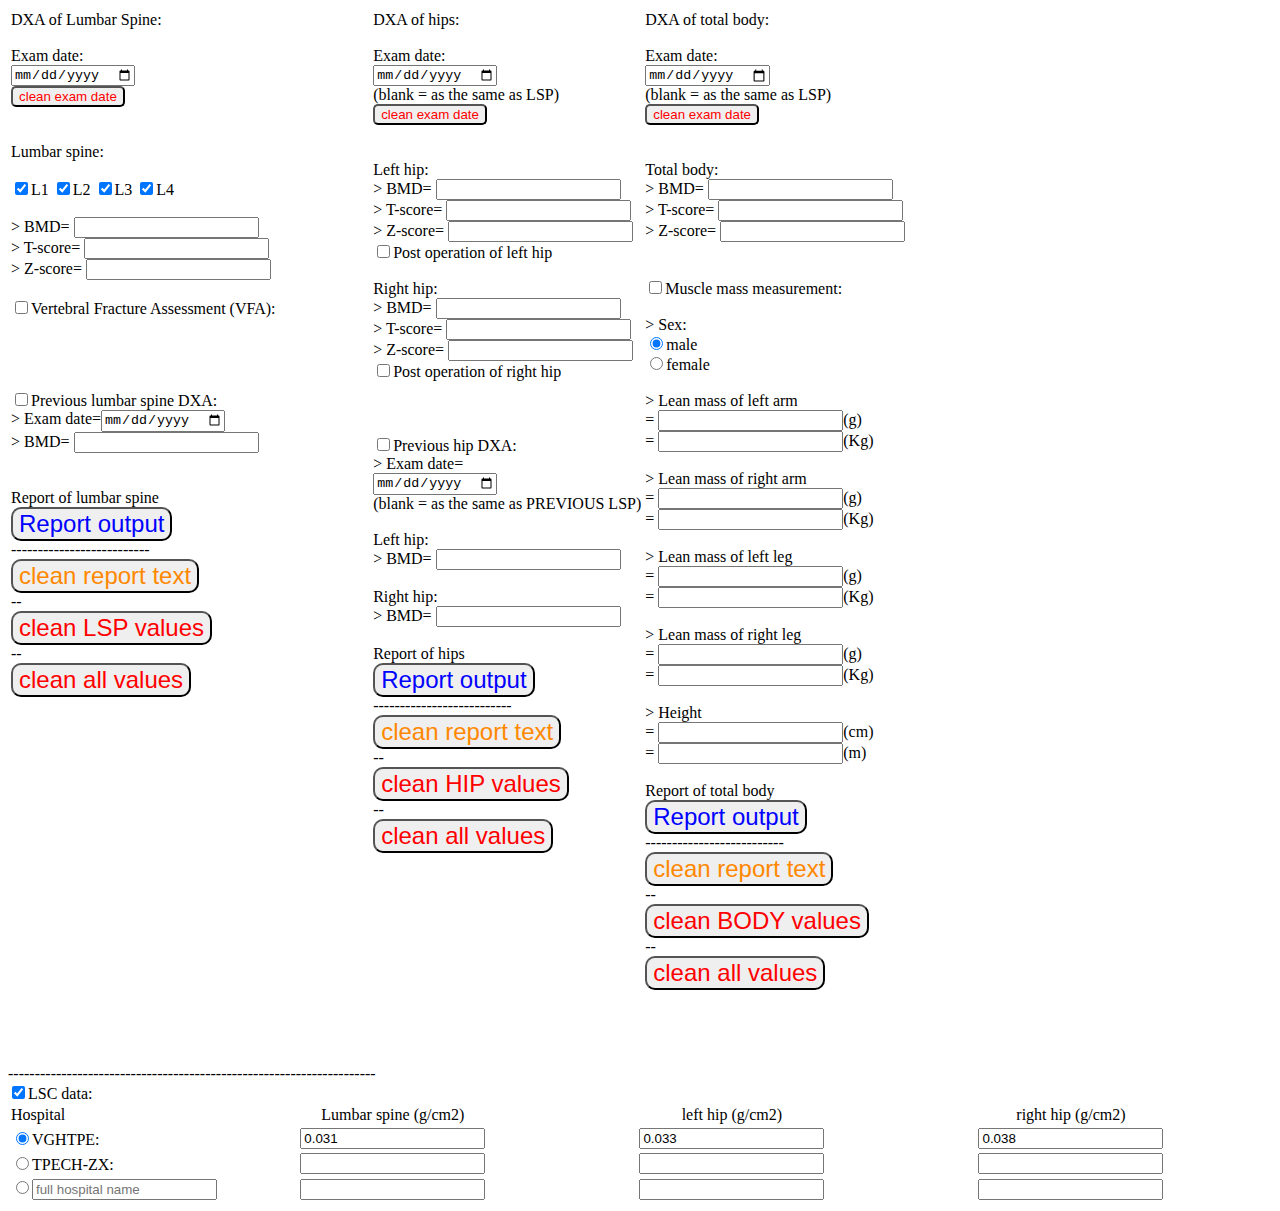
<file: docs/dxa/dxa.html>
<!doctype html>
<html>
<head>
    <meta http-equiv="content-type" content="text/html; charset=utf-8">
    <meta charset="UTF-8">
    <title>DXA</title>
    <script type="text/javascript" src="dxa.alpha.20170818.js"></script>
    
</head>
<body>
<table border="0">
<tr>
    <td valign="top" width="40%">
        DXA of Lumbar Spine:
        <form id= "LSP_EXAM" name="LSP_EXAM">
        <br>Exam date:<br>
        <input type="date" id="LSP_EXAM_DATE"><br>        
        <input type="button" value="clean exam date" onclick="this.form.reset();" style="color:#FF0000;webkit-border-radius:5px;border-radius:5px;"><br>
        </form> 
        <br><br>

        <form id= "DXA_LSP">
        Lumbar spine:<br><br>
        <input type="checkbox" id="FOV_L1" value="L1" checked="checked">L1
        <input type="checkbox" id="FOV_L2" value="L2" checked="checked">L2
        <input type="checkbox" id="FOV_L3" value="L3" checked="checked">L3
        <input type="checkbox" id="FOV_L4" value="L4" checked="checked">L4
             
        <br><br>
        > BMD= <input type="number" step="0.0001" id="LSP_BMD"><br>
        > T-score= <input type="number" step="0.0001" id="LSP_TSCORE"><br>
        > Z-score= <input type="number" step="0.0001" id="LSP_ZSCORE"><br><br>
     
        <input type="checkbox" id="VFA" value="Vertebral Fracture Assessment (VFA):" onclick="ShowVFA()">Vertebral Fracture Assessment (VFA): <br>
        <div id="VFA_TABLE" style="display:none">
        <table border="1">
            <tr>
            <td rowspan="2">Fx site</td>
            <td colspan="4"><a href="genant_grade.html" target="_blank">Genant grade</a></td>
            <td rowspan="2">VP</td>
            <td rowspan="2">Fix</td>
            <td rowspan="2">location</td>
            </tr>
                
            <tr>
            <td>X</td>
            <td>I</td>
            <td>II</td>
            <td>III</td>
            </tr>
                
            <tr>
            <td><input type="checkbox" id="FX_L5" value="L5">L5</td>
            <td><input type="radio" name="FX_L5_GENANT" id="FX_L5_GENANT" value=0 checked="checked"></td>
            <td><input type="radio" name="FX_L5_GENANT" id="FX_L5_GENANT" value=1></td>
            <td><input type="radio" name="FX_L5_GENANT" id="FX_L5_GENANT" value=2></td>
            <td><input type="radio" name="FX_L5_GENANT" id="FX_L5_GENANT" value=3></td>
            <td><input type="checkbox" id="FX_L5_VP" value=1></td>
            <td><input type="checkbox" id="FX_L5_FIX" value=1></td>
            <td><input type="text" id="FX_L5_FIX_LOCATION" value=""></td>
            </tr>
                
            <tr>
            <td><input type="checkbox" id="FX_L4" value="L4">L4</td>
            <td><input type="radio" name="FX_L4_GENANT" id="FX_L4_GENANT" value=0 checked="checked"></td>
            <td><input type="radio" name="FX_L4_GENANT" id="FX_L4_GENANT" value=1></td>
            <td><input type="radio" name="FX_L4_GENANT" id="FX_L4_GENANT" value=2></td>
            <td><input type="radio" name="FX_L4_GENANT" id="FX_L4_GENANT" value=3></td>
            <td><input type="checkbox" id="FX_L4_VP" value=1></td>
            <td><input type="checkbox" id="FX_L4_FIX" value=1></td>
                        <td><input type="text" id="FX_L4_FIX_LOCATION" value=""></td>
            </tr>
                
            <tr>
            <td><input type="checkbox" id="FX_L3" value="L3">L3</td>
            <td><input type="radio" name="FX_L3_GENANT" id="FX_L3_GENANT" value=0 checked="checked"></td>
            <td><input type="radio" name="FX_L3_GENANT" id="FX_L3_GENANT" value=1></td>
            <td><input type="radio" name="FX_L3_GENANT" id="FX_L3_GENANT" value=2></td>
            <td><input type="radio" name="FX_L3_GENANT" id="FX_L3_GENANT" value=3></td>
            <td><input type="checkbox" id="FX_L3_VP" value=1></td>
            <td><input type="checkbox" id="FX_L3_FIX" value=1></td>
            <td><input type="text" id="FX_L3_FIX_LOCATION" value=""></td>
            </tr>
            
            <tr>
            <td><input type="checkbox" id="FX_L2" value="L2">L2</td>
            <td><input type="radio" name="FX_L2_GENANT" id="FX_L2_GENANT" value=0 checked="checked"></td>
            <td><input type="radio" name="FX_L2_GENANT" id="FX_L2_GENANT" value=1></td>
            <td><input type="radio" name="FX_L2_GENANT" id="FX_L2_GENANT" value=2></td>
            <td><input type="radio" name="FX_L2_GENANT" id="FX_L2_GENANT" value=3></td>
            <td><input type="checkbox" id="FX_L2_VP" value=1></td>
            <td><input type="checkbox" id="FX_L2_FIX" value=1></td>
            <td><input type="text" id="FX_L2_FIX_LOCATION" value=""></td>
            </tr>

            <tr>
            <td><input type="checkbox" id="FX_L1" value="L1">L1</td>
            <td><input type="radio" name="FX_L1_GENANT" id="FX_L1_GENANT" value=0 checked="checked"></td>
            <td><input type="radio" name="FX_L1_GENANT" id="FX_L1_GENANT" value=1></td>
            <td><input type="radio" name="FX_L1_GENANT" id="FX_L1_GENANT" value=2></td>
            <td><input type="radio" name="FX_L1_GENANT" id="FX_L1_GENANT" value=3></td>
            <td><input type="checkbox" id="FX_L1_VP" value=1></td>
            <td><input type="checkbox" id="FX_L1_FIX" value=1></td>
            <td><input type="text" id="FX_L1_FIX_LOCATION" value=""></td>
            </tr>

            <tr>
            <td><input type="checkbox" id="FX_T12" value="T12">T12</td>
            <td><input type="radio" name="FX_T12_GENANT" id="FX_T12_GENANT" value=0 checked="checked"></td>
            <td><input type="radio" name="FX_T12_GENANT" id="FX_T12_GENANT" value=1></td>
            <td><input type="radio" name="FX_T12_GENANT" id="FX_T12_GENANT" value=2></td>
            <td><input type="radio" name="FX_T12_GENANT" id="FX_T12_GENANT" value=3></td>
            <td><input type="checkbox" id="FX_T12_VP" value=1></td>
            <td><input type="checkbox" id="FX_T12_FIX" value=1></td>
            <td><input type="text" id="FX_T12_FIX_LOCATION" value=""></td>
            </tr>

            <tr>
            <td><input type="checkbox" id="FX_T11" value="T11">T11</td>
            <td><input type="radio" name="FX_T11_GENANT" id="FX_T11_GENANT" value=0 checked="checked"></td>
            <td><input type="radio" name="FX_T11_GENANT" id="FX_T11_GENANT" value=1></td>
            <td><input type="radio" name="FX_T11_GENANT" id="FX_T11_GENANT" value=2></td>
            <td><input type="radio" name="FX_T11_GENANT" id="FX_T11_GENANT" value=3></td>
            <td><input type="checkbox" id="FX_T11_VP" value=1></td>
            <td><input type="checkbox" id="FX_T11_FIX" value=1></td>
            <td><input type="text" id="FX_T11_FIX_LOCATION" value=""></td>
            </tr>

            <tr>
            <td><input type="checkbox" id="FX_T10" value="T10">T10</td>
            <td><input type="radio" name="FX_T10_GENANT" id="FX_T10_GENANT" value=0 checked="checked"></td>
            <td><input type="radio" name="FX_T10_GENANT" id="FX_T10_GENANT" value=1></td>
            <td><input type="radio" name="FX_T10_GENANT" id="FX_T10_GENANT" value=2></td>
            <td><input type="radio" name="FX_T10_GENANT" id="FX_T10_GENANT" value=3></td>
            <td><input type="checkbox" id="FX_T10_VP" value=1></td>
            <td><input type="checkbox" id="FX_T10_FIX" value=1></td>
            <td><input type="text" id="FX_T10_FIX_LOCATION" value=""></td>
            </tr>

            <tr>
            <td><input type="checkbox" id="FX_T9" value="T9">T9</td>
            <td><input type="radio" name="FX_T9_GENANT" id="FX_T9_GENANT" value=0 checked="checked"></td>
            <td><input type="radio" name="FX_T9_GENANT" id="FX_T9_GENANT" value=1></td>
            <td><input type="radio" name="FX_T9_GENANT" id="FX_T9_GENANT" value=2></td>
            <td><input type="radio" name="FX_T9_GENANT" id="FX_T9_GENANT" value=3></td>
            <td><input type="checkbox" id="FX_T9_VP" value=1></td>
            <td><input type="checkbox" id="FX_T9_FIX" value=1></td>
            <td><input type="text" id="FX_T9_FIX_LOCATION" value=""></td>
            </tr>

            <tr>
            <td><input type="checkbox" id="FX_T8" value="T8">T8</td>
            <td><input type="radio" name="FX_T8_GENANT" id="FX_T8_GENANT" value=0 checked="checked"></td>
            <td><input type="radio" name="FX_T8_GENANT" id="FX_T8_GENANT" value=1></td>
            <td><input type="radio" name="FX_T8_GENANT" id="FX_T8_GENANT" value=2></td>
            <td><input type="radio" name="FX_T8_GENANT" id="FX_T8_GENANT" value=3></td>
            <td><input type="checkbox" id="FX_T8_VP" value=1></td>
            <td><input type="checkbox" id="FX_T8_FIX" value=1></td>
            <td><input type="text" id="FX_T8_FIX_LOCATION" value=""></td>
            </tr>

            <tr>
            <td><input type="checkbox" id="FX_T7" value="T7">T7</td>
            <td><input type="radio" name="FX_T7_GENANT" id="FX_T7_GENANT" value=0 checked="checked"></td>
            <td><input type="radio" name="FX_T7_GENANT" id="FX_T7_GENANT" value=1></td>
            <td><input type="radio" name="FX_T7_GENANT" id="FX_T7_GENANT" value=2></td>
            <td><input type="radio" name="FX_T7_GENANT" id="FX_T7_GENANT" value=3></td>
            <td><input type="checkbox" id="FX_T7_VP" value=1></td>
            <td><input type="checkbox" id="FX_T7_FIX" value=1></td>
            <td><input type="text" id="FX_T7_FIX_LOCATION" value=""></td>
            </tr>

            <tr>
            <td><input type="checkbox" id="FX_T6" value="T6">T6</td>
            <td><input type="radio" name="FX_T6_GENANT" id="FX_T6_GENANT" value=0 checked="checked"></td>
            <td><input type="radio" name="FX_T6_GENANT" id="FX_T6_GENANT" value=1></td>
            <td><input type="radio" name="FX_T6_GENANT" id="FX_T6_GENANT" value=2></td>
            <td><input type="radio" name="FX_T6_GENANT" id="FX_T6_GENANT" value=3></td>
            <td><input type="checkbox" id="FX_T6_VP" value=1></td>
            <td><input type="checkbox" id="FX_T6_FIX" value=1></td>
            <td><input type="text" id="FX_T6_FIX_LOCATION" value=""></td>
            </tr>

            <tr>
            <td><input type="checkbox" id="FX_T5" value="T5">T5</td>
            <td><input type="radio" name="FX_T5_GENANT" id="FX_T5_GENANT" value=0 checked="checked"></td>
            <td><input type="radio" name="FX_T5_GENANT" id="FX_T5_GENANT" value=1></td>
            <td><input type="radio" name="FX_T5_GENANT" id="FX_T5_GENANT" value=2></td>
            <td><input type="radio" name="FX_T5_GENANT" id="FX_T5_GENANT" value=3></td>
            <td><input type="checkbox" id="FX_T5_VP" value=1></td>
            <td><input type="checkbox" id="FX_T5_FIX" value=1></td>
            <td><input type="text" id="FX_T5_FIX_LOCATION" value=""></td>
            </tr>
            
            <tr>
            <td><input type="checkbox" id="FX_T4" value="T4">T4</td>
            <td><input type="radio" name="FX_T4_GENANT" id="FX_T4_GENANT" value=0 checked="checked"></td>
            <td><input type="radio" name="FX_T4_GENANT" id="FX_T4_GENANT" value=1></td>
            <td><input type="radio" name="FX_T4_GENANT" id="FX_T4_GENANT" value=2></td>
            <td><input type="radio" name="FX_T4_GENANT" id="FX_T4_GENANT" value=3></td>
            <td><input type="checkbox" id="FX_T4_VP" value=1></td>
            <td><input type="checkbox" id="FX_T4_FIX" value=1></td>
            <td><input type="text" id="FX_T4_FIX_LOCATION" value=""></td>
            </tr>

            <tr>
            <td><input type="checkbox" id="FX_T3" value="T3">T3</td>
            <td><input type="radio" name="FX_T3_GENANT" id="FX_T3_GENANT" value=0 checked="checked"></td>
            <td><input type="radio" name="FX_T3_GENANT" id="FX_T3_GENANT" value=1></td>
            <td><input type="radio" name="FX_T3_GENANT" id="FX_T3_GENANT" value=2></td>
            <td><input type="radio" name="FX_T3_GENANT" id="FX_T3_GENANT" value=3></td>
            <td><input type="checkbox" id="FX_T3_VP" value=1></td>
            <td><input type="checkbox" id="FX_T3_FIX" value=1></td>
            <td><input type="text" id="FX_T3_FIX_LOCATION" value=""></td>
            </tr>

            <tr>
            <td><input type="checkbox" id="FX_T2" value="T2">T2</td>
            <td><input type="radio" name="FX_T2_GENANT" id="FX_T2_GENANT" value=0 checked="checked"></td>
            <td><input type="radio" name="FX_T2_GENANT" id="FX_T2_GENANT" value=1></td>
            <td><input type="radio" name="FX_T2_GENANT" id="FX_T2_GENANT" value=2></td>
            <td><input type="radio" name="FX_T2_GENANT" id="FX_T2_GENANT" value=3></td>
            <td><input type="checkbox" id="FX_T2_VP" value=1></td>
            <td><input type="checkbox" id="FX_T2_FIX" value=1></td>
            <td><input type="text" id="FX_T2_FIX_LOCATION" value=""></td>
            </tr>
            
            <tr>
            <td><input type="checkbox" id="FX_T1" value="T1">T1</td>
            <td><input type="radio" name="FX_T1_GENANT" id="FX_T1_GENANT" value=0 checked="checked"></td>
            <td><input type="radio" name="FX_T1_GENANT" id="FX_T1_GENANT" value=1></td>
            <td><input type="radio" name="FX_T1_GENANT" id="FX_T1_GENANT" value=2></td>
            <td><input type="radio" name="FX_T1_GENANT" id="FX_T1_GENANT" value=3></td>
            <td><input type="checkbox" id="FX_T1_VP" value=1></td>
            <td><input type="checkbox" id="FX_T1_FIX" value=1></td>
            <td><input type="text" id="FX_T1_FIX_LOCATION" value=""></td>
            </tr>
                            
        </table>
                
        <input type="checkbox" id="G3_NOT_SURE" value=""> (Grade 3 cannot be sure)<br>
        If the fracture is neither due to traumatic injury nor bone metastasis, <br>
        according to WHO criteria, the result showed <br>
        Grade 3 severe osteoporosis with fragility fracture;<br>
        otherwise, <br>
        Grade 0 normal bone density (T score >= -1.0).<br>
        Grade 1 osteopenia (-2.5 < T score < -1.0).<br>
        Grade 2 osteoporosis (T score <= -2.5).<br>
        Suggest clinical correlation.<br>
        
        </div>        
        <br><br><br><br> 
        <input type="checkbox" id="PREVIOUS_LSP" value="">Previous lumbar spine DXA:<br>
        > Exam date=<input type="date" id="PREVIOUS_LSP_EXAM_DATE"><br>
        > BMD= <input type="number" step="0.0001" id="PREVIOUS_LSP_EXAM_LSP_BMD"><br>
        <br><br> 
        Report of lumbar spine<br> <input type="submit" value="Report output" onclick="DXA_REPORTING()" style="font-size:x-large;color:#0000FF;webkit-border-radius:10px;border-radius:10px;"><br>

        --------------------------<br>
        <input type="button" value="clean report text" onclick="javascript:parent.frames['DXA_RESULT'].document.write('<html> <body bgcolor=bisque> </body></html>');" style="font-size:x-large;color:#FF8800;webkit-border-radius:10px;border-radius:10px;"><br>
        --<br>
        <input type="button" value="clean LSP values" onclick="this.form.reset();" style="font-size:x-large;color:#FF0000;webkit-border-radius:10px;border-radius:10px;"><br>
        --<br>
        <input type="button" value="clean all values" onclick="ClearAllInputs();" style="font-size:x-large;color:#FF0000;webkit-border-radius:10px;border-radius:10px;"><br>
        

        </form>	
    </td>

    <td valign="top" width="30%">
        DXA of hips:
        <form id= "HIP_EXAM" name="HIP_EXAM">     
        <br>Exam date:<br>
        <input type="date" id="HIP_EXAM_DATE"><br>
        (blank = as the same as LSP)<br>
        <input type="button" value="clean exam date" onclick="this.form.reset();" style="color:#FF0000;webkit-border-radius:5px;border-radius:5px;"><br>
        </form>
        <br><br>
        
        <form id= "DXA_HIP">

        Left hip:<br>
        <div id="DIV_LH" style="display:block">
        > BMD= <INPUT type="number" step="0.0001" ID="LH_BMD"><br>
        > T-score= <INPUT type="number" step="0.0001" ID="LH_TSCORE"><br>
        > Z-score= <INPUT type="number" step="0.0001" ID="LH_ZSCORE"><br>
        </div>
        <input type="checkbox" ID="LH_OP" value="" onclick="HideLH()">Post operation of left hip<br><br>
        Right hip:<br>
        <div id="DIV_RH" style="display:block">
        > BMD= <INPUT type="number" step="0.0001" ID="RH_BMD"><br>
        > T-score= <INPUT type="number" step="0.0001" ID="RH_TSCORE"><br>
        > Z-score= <INPUT type="number" step="0.0001" ID="RH_ZSCORE"><br>
        </div>
        <input type="checkbox" ID="RH_OP" value="" onclick="HideRH()">Post operation of right hip<br><br><br><br>
     
        <input type="checkbox" ID="PREVIOUS_HIP" value="">Previous hip DXA:<br>
        > Exam date=<br>
        <INPUT TYPE="date" ID="PREVIOUS_HIP_EXAM_DATE"><br>(blank = as the same as PREVIOUS LSP)<br><br>
        Left hip:<br>
        > BMD= <INPUT type="number" step="0.0001" ID="PREVIOUS_HIP_EXAM_LH_BMD"><br><br>
        Right hip:<br>
        > BMD= <INPUT type="number" step="0.0001" ID="PREVIOUS_HIP_EXAM_RH_BMD"><br><br>

        Report of hips<br> <input type="submit" value="Report output" onclick="DXA_REPORTING()" style="font-size:x-large;color:#0000FF;webkit-border-radius:10px;border-radius:10px;"><br>

        --------------------------<br>
        <input type="button" value="clean report text" onclick="javascript:parent.frames['DXA_RESULT'].document.write('<html> <body bgcolor=bisque> </body></html>');" style="font-size:x-large;color:#FF8800;webkit-border-radius:10px;border-radius:10px;"><br>
        --<br>
        <input type="button" value="clean HIP values" onclick="this.form.reset();" style="font-size:x-large;color:#FF0000;webkit-border-radius:10px;border-radius:10px;"><br>
        --<br>
        <input type="button" value="clean all values" onclick="ClearAllInputs()" style="font-size:x-large;color:#FF0000;webkit-border-radius:10px;border-radius:10px;"><br>

        </form>	
    </td>

    <td valign="top" width="30%">
        DXA of total body:
        <form id= "BODY_EXAM">
        <br>Exam date:<br>
        <input type="date" id="BODY_EXAM_DATE"><br>
        (blank = as the same as LSP)<br>
        <input type="button" value="clean exam date" onclick="this.form.reset();" style="color:#FF0000;webkit-border-radius:5px;border-radius:5px;"><br>
        </form> 
        <br><br>
        
        <form id= "DXA_BODY">
        Total body:<br>
        > BMD= <INPUT type="number" step="0.0001" id="BODY_BMD"><br>
        > T-score= <INPUT type="number" step="0.0001" id="BODY_TSCORE"><br>
        > Z-score= <INPUT type="number" step="0.0001" id="BODY_ZSCORE"><br><br><br>
        <input type="checkbox" id="BODY_MUSCLE" value="">Muscle mass measurement:<br><br>
        
        > Sex:<br>
        <input type="radio" id="BODY_SEX" name="BODY_SEX" value="male" checked="checked">male<br> 
        <input type="radio" id="BODY_SEX" name="BODY_SEX" value="female">female<br><br>
        
        > Lean mass of left arm  <br>= <INPUT type="number" step="0.00001" id="BODY_LALM_G">(g) <br>= <INPUT type="number" step="0.00001" id="BODY_LALM_KG">(Kg)<br><br>
        > Lean mass of right arm <br>= <INPUT type="number" step="0.00001" id="BODY_RALM_G">(g) <br>= <INPUT type="number" step="0.00001" id="BODY_RALM_KG">(Kg)<br><br>
        > Lean mass of left leg  <br>= <INPUT type="number" step="0.00001" id="BODY_LLLM_G">(g) <br>= <INPUT type="number" step="0.00001" id="BODY_LLLM_KG">(Kg)<br><br>
        > Lean mass of right leg <br>= <INPUT type="number" step="0.00001" id="BODY_RLLM_G">(g) <br>= <INPUT type="number" step="0.00001" id="BODY_RLLM_KG">(Kg)<br><br>
        > Height <br>= <INPUT type="number" step="0.0001" id="BODY_HEIGHT_CM">(cm) <br>= <INPUT type="number" step="0.0001" id="BODY_HEIGHT_M">(m) <br><br>

        Report of total body<br> <input type="submit" value="Report output" onclick="DXA_REPORTING()" style="font-size:x-large;color:#0000FF;webkit-border-radius:10px;border-radius:10px;"><br>

        --------------------------<br>
        <input type="button" value="clean report text" onclick="javascript:parent.frames['DXA_RESULT'].document.write('<html> <body bgcolor=bisque> </body></html>');" style="font-size:x-large;color:#FF8800;webkit-border-radius:10px;border-radius:10px;"><br>
        --<br>
        <input type="button" value="clean BODY values" onclick="this.form.reset();" style="font-size:x-large;color:#FF0000;webkit-border-radius:10px;border-radius:10px;"><br>
        --<br>
        <input type="button" value="clean all values" onclick="ClearAllInputs();" style="font-size:x-large;color:#FF0000;webkit-border-radius:10px;border-radius:10px;"><br>

        </form>     
    </td>
</tr>
</table>

<br><br><br><br>
---------------------------------------------------------------------<br>
<input type="checkbox" id="LSC_DATA" value="1" checked="checked">LSC data:<br>
<table>
    <tr>
        <td width="17%">Hospital</td>
        <td width="27%" align="center" valign="center">Lumbar spine (g/cm2)</td>
        <td width="27%" align="center" valign="center">left hip (g/cm2)</td>
        <td width="27%" align="center" valign="center">right hip (g/cm2)</td>        
    </tr>
    <tr>
        <td><input type="radio" id="LSC_CHOICE" name="LSC_CHOICE" value="VGHTPE" checked="checked">VGHTPE:</td>
        <td align="center" valign="center"><INPUT type="number" step="0.0001" ID="LSC_LSP_VGHTPE" value=0.031></td>
        <td align="center" valign="center"><INPUT type="number" step="0.0001" ID="LSC_LH_VGHTPE" value=0.033></td>         
        <td align="center" valign="center"><INPUT type="number" step="0.0001" ID="LSC_RH_VGHTPE" value=0.038></td>               
    </tr>
        <tr>
        <td><input type="radio" id="LSC_CHOICE" name="LSC_CHOICE" value="TPECHZX">TPECH-ZX:</td>
        <td align="center" valign="center"><INPUT type="number" step="0.0001" ID="LSC_LSP_TPECHZX"></td>
        <td align="center" valign="center"><INPUT type="number" step="0.0001" ID="LSC_LH_TPECHZX"></td>
        <td align="center" valign="center"><INPUT type="number" step="0.0001" ID="LSC_RH_TPECHZX"></td>
    </tr>
        <tr>
        <td><input type="radio" id="LSC_CHOICE" name="LSC_CHOICE" value="OTHERS"><INPUT TYPE="text" ID="LSC_OTHER" value="" placeholder="full hospital name"></td>
        <td align="center" valign="center"><INPUT type="number" step="0.0001" ID="LSC_LSP_OTHER"></td>
        <td align="center" valign="center"><INPUT type="number" step="0.0001" ID="LSC_LH_OTHER"></td>        
        <td align="center" valign="center"><INPUT type="number" step="0.0001" ID="LSC_RH_OTHER"></td>
    </tr>
</table>

</body>
</html>
</file>
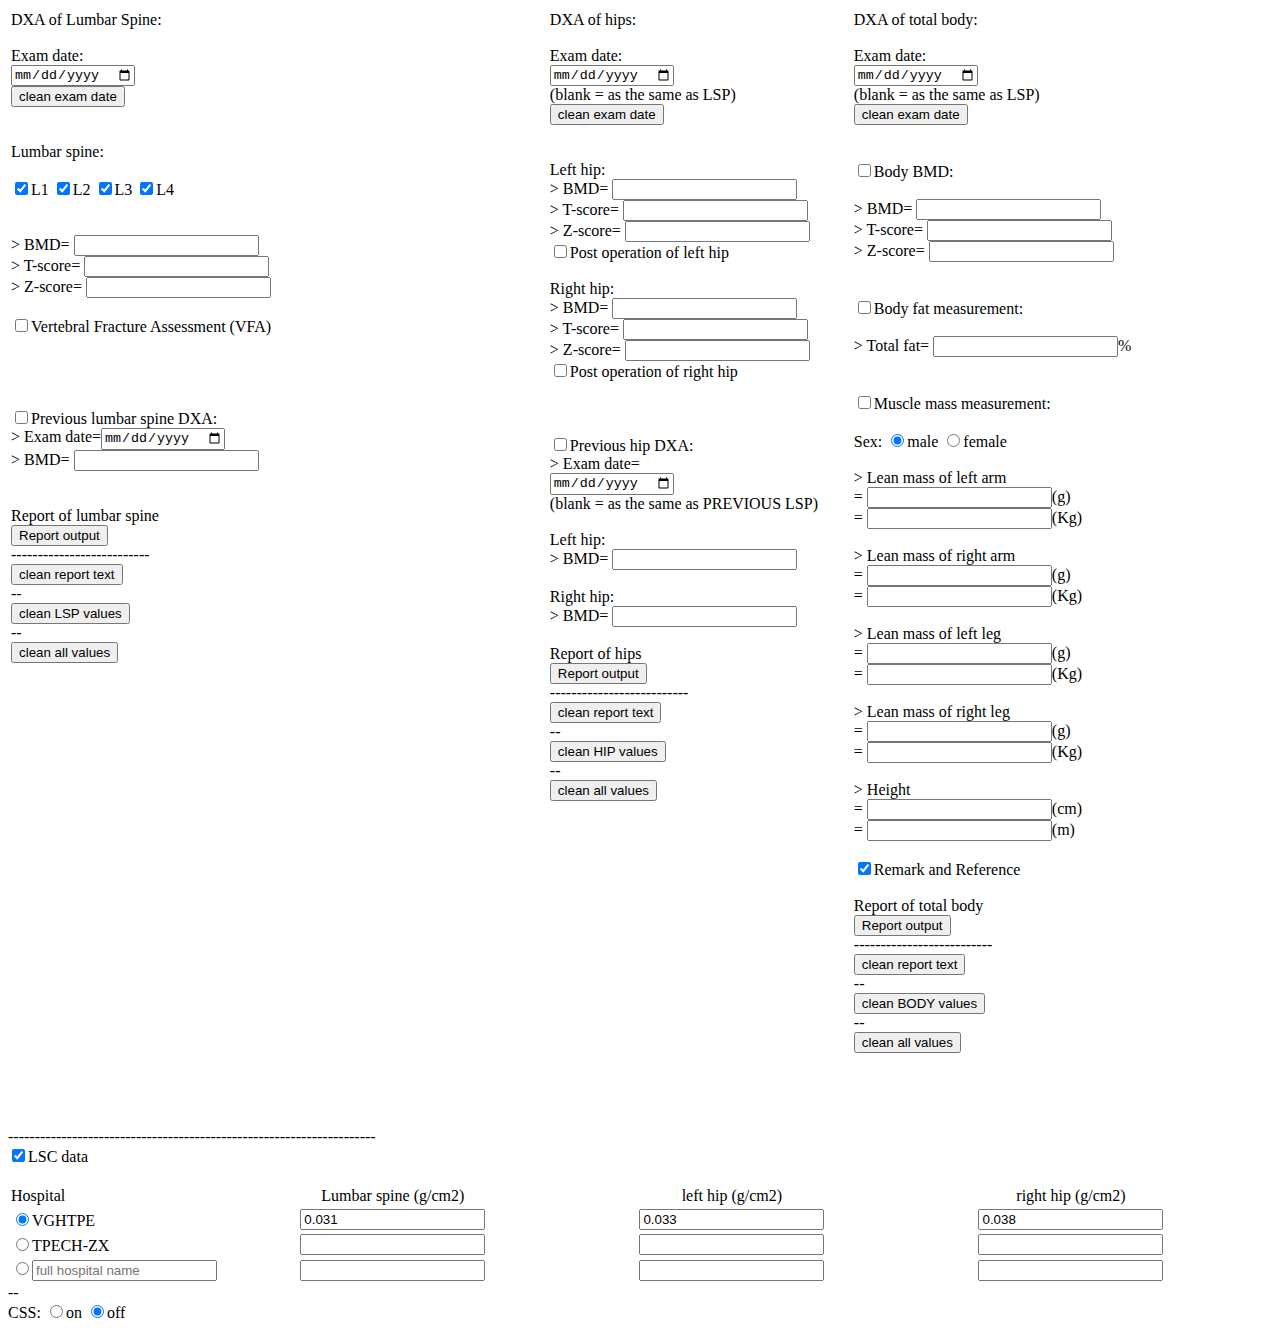
<file: docs/dxa/dxa.test.html>
<!doctype html>
<html>
<head>
    <meta http-equiv="content-type" content="text/html; charset=utf-8">
    <meta charset="UTF-8">
    <title>DXA</title>
    <script type="text/javascript" src="dxa.test.js"></script>
    <meta name="viewport" content="width=device-width, initial-scale=1.0">
    
</head>
<body>
<table border="0">
<tr>
    <td valign="top" width="48%">
        DXA of Lumbar Spine:
        <form id= "LSP_EXAM" name="LSP_EXAM">
        <br>Exam date:<br>
        <input type="date" id="LSP_EXAM_DATE"><br>        
        <input type="button" class="CSS_BUTTON_CLEANDATE" value="clean exam date" onclick="this.form.reset();"><br>
        </form> 
        <br><br>

        <!-- onsubmit="return false" to avoid data reset after submission -->
        <form id= "DXA_LSP" onsubmit="return false">
        Lumbar spine:<br><br>
        <div class="CSS_CHECKBOX">
        <input type="checkbox" id="FOV_L1" value="L1" checked="checked"><label for="FOV_L1">L1</label>        
        <input type="checkbox" id="FOV_L2" value="L2" checked="checked"><label for="FOV_L2">L2</label>        
        <input type="checkbox" id="FOV_L3" value="L3" checked="checked"><label for="FOV_L3">L3</label>        
        <input type="checkbox" id="FOV_L4" value="L4" checked="checked"><label for="FOV_L4">L4</label>
        </div>     
        <br><br>
        > BMD= <input type="number" step="0.0001" id="LSP_BMD"><br>
        > T-score= <input type="number" step="0.0001" id="LSP_TSCORE"><br>
        > Z-score= <input type="number" step="0.0001" id="LSP_ZSCORE"><br><br>
     
        <div class="CSS_CHECKBOX">
        <div class="CSS_RADIO">
        <input type="checkbox" id="VFA" value="Vertebral Fracture Assessment (VFA):" onclick="ShowVFA()"><label for="VFA">Vertebral Fracture Assessment (VFA)</label>
        <br>
        <div id="VFA_TABLE" style="display:none">
        <table border="1">
            <tr>
            <td rowspan="2">Fx site</td>
            <td colspan="4"><a href="genant_grade.html" target="_blank">Genant grade</a></td>
            <td rowspan="2">VP</td>
            <td rowspan="2">Fix</td>
            <td rowspan="2">location</td>
            </tr>
                
            <tr>
            <td>X</td>
            <td>I</td>
            <td>II</td>
            <td>III</td>
            </tr>
                
            <tr>
            <td><input type="checkbox" id="FX_L5" value="L5"><label for="FX_L5">L5 </label></td>
            <td><input type="radio" name="FX_L5_GENANT" id="FX_L5_GENANT_0" value=0 checked="checked"><label for="FX_L5_GENANT_0">  </label></td>
            <td><input type="radio" name="FX_L5_GENANT" id="FX_L5_GENANT_1" value=1><label for="FX_L5_GENANT_1">  </label></td>
            <td><input type="radio" name="FX_L5_GENANT" id="FX_L5_GENANT_2" value=2><label for="FX_L5_GENANT_2">  </label></td>
            <td><input type="radio" name="FX_L5_GENANT" id="FX_L5_GENANT_3" value=3><label for="FX_L5_GENANT_3">  </label></td>
            <td><input type="checkbox" id="FX_L5_VP" value=1><label for="FX_L5_VP">  </label></td>
            <td><input type="checkbox" id="FX_L5_FIX" value=1><label for="FX_L5_FIX">  </label></td>
            <td><input type="text" id="FX_L5_FIX_LOCATION" value=""></td>
            </tr>
                
            <tr>
            <td><input type="checkbox" id="FX_L4" value="L4"><label for="FX_L4">L4</label></td>
            <td><input type="radio" name="FX_L4_GENANT" id="FX_L4_GENANT_0" value=0 checked="checked"><label for="FX_L4_GENANT_0">  </label></td>
            <td><input type="radio" name="FX_L4_GENANT" id="FX_L4_GENANT_1" value=1><label for="FX_L4_GENANT_1">  </label></td>
            <td><input type="radio" name="FX_L4_GENANT" id="FX_L4_GENANT_2" value=2><label for="FX_L4_GENANT_2">  </label></td>
            <td><input type="radio" name="FX_L4_GENANT" id="FX_L4_GENANT_3" value=3><label for="FX_L4_GENANT_3">  </label></td>
            <td><input type="checkbox" id="FX_L4_VP" value=1><label for="FX_L4_VP">  </label></td>
            <td><input type="checkbox" id="FX_L4_FIX" value=1><label for="FX_L4_FIX">  </label></td>
            <td><input type="text" id="FX_L4_FIX_LOCATION" value=""></td>
            </tr>
                
            <tr>
            <td><input type="checkbox" id="FX_L3" value="L3"><label for="FX_L3">L3</label></td>
            <td><input type="radio" name="FX_L3_GENANT" id="FX_L3_GENANT_0" value=0 checked="checked"><label for="FX_L3_GENANT_0">  </label></td>
            <td><input type="radio" name="FX_L3_GENANT" id="FX_L3_GENANT_1" value=1><label for="FX_L3_GENANT_1">  </label></td>
            <td><input type="radio" name="FX_L3_GENANT" id="FX_L3_GENANT_2" value=2><label for="FX_L3_GENANT_2">  </label></td>
            <td><input type="radio" name="FX_L3_GENANT" id="FX_L3_GENANT_3" value=3><label for="FX_L3_GENANT_3">  </label></td>
            <td><input type="checkbox" id="FX_L3_VP" value=1><label for="FX_L3_VP">  </label></td>
            <td><input type="checkbox" id="FX_L3_FIX" value=1><label for="FX_L3_FIX">  </label></td>
            <td><input type="text" id="FX_L3_FIX_LOCATION" value=""></td>
            </tr>
            
            <tr>
            <td><input type="checkbox" id="FX_L2" value="L2"><label for="FX_L2">L2</label></td>
            <td><input type="radio" name="FX_L2_GENANT" id="FX_L2_GENANT_0" value=0 checked="checked"><label for="FX_L2_GENANT_0">  </label></td>
            <td><input type="radio" name="FX_L2_GENANT" id="FX_L2_GENANT_1" value=1><label for="FX_L2_GENANT_1">  </label></td>
            <td><input type="radio" name="FX_L2_GENANT" id="FX_L2_GENANT_2" value=2><label for="FX_L2_GENANT_2">  </label></td>
            <td><input type="radio" name="FX_L2_GENANT" id="FX_L2_GENANT_3" value=3><label for="FX_L2_GENANT_3">  </label></td>
            <td><input type="checkbox" id="FX_L2_VP" value=1><label for="FX_L2_VP">  </label></td>
            <td><input type="checkbox" id="FX_L2_FIX" value=1><label for="FX_L2_FIX">  </label></td>
            <td><input type="text" id="FX_L2_FIX_LOCATION" value=""></td>
            </tr>

            <tr>
            <td><input type="checkbox" id="FX_L1" value="L1"><label for="FX_L1">L1</label></td>
            <td><input type="radio" name="FX_L1_GENANT" id="FX_L1_GENANT_0" value=0 checked="checked"><label for="FX_L1_GENANT_0">  </label></td>
            <td><input type="radio" name="FX_L1_GENANT" id="FX_L1_GENANT_1" value=1><label for="FX_L1_GENANT_1">  </label></td>
            <td><input type="radio" name="FX_L1_GENANT" id="FX_L1_GENANT_2" value=2><label for="FX_L1_GENANT_2">  </label></td>
            <td><input type="radio" name="FX_L1_GENANT" id="FX_L1_GENANT_3" value=3><label for="FX_L1_GENANT_3">  </label></td>
            <td><input type="checkbox" id="FX_L1_VP" value=1><label for="FX_L1_VP">  </label></td>
            <td><input type="checkbox" id="FX_L1_FIX" value=1><label for="FX_L1_FIX">  </label></td>
            <td><input type="text" id="FX_L1_FIX_LOCATION" value=""></td>
            </tr>

            <tr>
            <td><input type="checkbox" id="FX_T12" value="T12"><label for="FX_T12">T12</label></td>
            <td><input type="radio" name="FX_T12_GENANT" id="FX_T12_GENANT_0" value=0 checked="checked"><label for="FX_T12_GENANT_0">  </label></td>
            <td><input type="radio" name="FX_T12_GENANT" id="FX_T12_GENANT_1" value=1><label for="FX_T12_GENANT_1">  </label></td>
            <td><input type="radio" name="FX_T12_GENANT" id="FX_T12_GENANT_2" value=2><label for="FX_T12_GENANT_2">  </label></td>
            <td><input type="radio" name="FX_T12_GENANT" id="FX_T12_GENANT_3" value=3><label for="FX_T12_GENANT_3">  </label></td>
            <td><input type="checkbox" id="FX_T12_VP" value=1><label for="FX_T12_VP">  </label></td>
            <td><input type="checkbox" id="FX_T12_FIX" value=1><label for="FX_T12_FIX">  </label></td>
            <td><input type="text" id="FX_T12_FIX_LOCATION" value=""></td>
            </tr>

            <tr>
            <td><input type="checkbox" id="FX_T11" value="T11"><label for="FX_T11">T11</label></td>
            <td><input type="radio" name="FX_T11_GENANT" id="FX_T11_GENANT_0" value=0 checked="checked"><label for="FX_T11_GENANT_0">  </label></td>
            <td><input type="radio" name="FX_T11_GENANT" id="FX_T11_GENANT_1" value=1><label for="FX_T11_GENANT_1">  </label></td>
            <td><input type="radio" name="FX_T11_GENANT" id="FX_T11_GENANT_2" value=2><label for="FX_T11_GENANT_2">  </label></td>
            <td><input type="radio" name="FX_T11_GENANT" id="FX_T11_GENANT_3" value=3><label for="FX_T11_GENANT_3">  </label></td>
            <td><input type="checkbox" id="FX_T11_VP" value=1><label for="FX_T11_VP">  </label></td>
            <td><input type="checkbox" id="FX_T11_FIX" value=1><label for="FX_T11_FIX">  </label></td>
            <td><input type="text" id="FX_T11_FIX_LOCATION" value=""></td>
            </tr>

            <tr>
            <td><input type="checkbox" id="FX_T10" value="T10"><label for="FX_T10">T10</label></td>
            <td><input type="radio" name="FX_T10_GENANT" id="FX_T10_GENANT_0" value=0 checked="checked"><label for="FX_T10_GENANT_0">  </label></td>
            <td><input type="radio" name="FX_T10_GENANT" id="FX_T10_GENANT_1" value=1><label for="FX_T10_GENANT_1">  </label></td>
            <td><input type="radio" name="FX_T10_GENANT" id="FX_T10_GENANT_2" value=2><label for="FX_T10_GENANT_2">  </label></td>
            <td><input type="radio" name="FX_T10_GENANT" id="FX_T10_GENANT_3" value=3><label for="FX_T10_GENANT_3">  </label></td>
            <td><input type="checkbox" id="FX_T10_VP" value=1><label for="FX_T10_VP">  </label></td>
            <td><input type="checkbox" id="FX_T10_FIX" value=1><label for="FX_T10_FIX">  </label></td>
            <td><input type="text" id="FX_T10_FIX_LOCATION" value=""></td>
            </tr>

            <tr>
            <td><input type="checkbox" id="FX_T9" value="T9"><label for="FX_T9">T9</label></td>
            <td><input type="radio" name="FX_T9_GENANT" id="FX_T9_GENANT_0" value=0 checked="checked"><label for="FX_T9_GENANT_0">  </label></td>
            <td><input type="radio" name="FX_T9_GENANT" id="FX_T9_GENANT_1" value=1><label for="FX_T9_GENANT_1">  </label></td>
            <td><input type="radio" name="FX_T9_GENANT" id="FX_T9_GENANT_2" value=2><label for="FX_T9_GENANT_2">  </label></td>
            <td><input type="radio" name="FX_T9_GENANT" id="FX_T9_GENANT_3" value=3><label for="FX_T9_GENANT_3">  </label></td>
            <td><input type="checkbox" id="FX_T9_VP" value=1><label for="FX_T9_VP">  </label></td>
            <td><input type="checkbox" id="FX_T9_FIX" value=1><label for="FX_T9_FIX">  </label></td>
            <td><input type="text" id="FX_T9_FIX_LOCATION" value=""></td>
            </tr>

            <tr>
            <td><input type="checkbox" id="FX_T8" value="T8"><label for="FX_T8">T8</label></td>
            <td><input type="radio" name="FX_T8_GENANT" id="FX_T8_GENANT_0" value=0 checked="checked"><label for="FX_T8_GENANT_0">  </label></td>
            <td><input type="radio" name="FX_T8_GENANT" id="FX_T8_GENANT_1" value=1><label for="FX_T8_GENANT_1">  </label></td>
            <td><input type="radio" name="FX_T8_GENANT" id="FX_T8_GENANT_2" value=2><label for="FX_T8_GENANT_2">  </label></td>
            <td><input type="radio" name="FX_T8_GENANT" id="FX_T8_GENANT_3" value=3><label for="FX_T8_GENANT_3">  </label></td>
            <td><input type="checkbox" id="FX_T8_VP" value=1><label for="FX_T8_VP">  </label></td>
            <td><input type="checkbox" id="FX_T8_FIX" value=1><label for="FX_T8_FIX">  </label></td>
            <td><input type="text" id="FX_T8_FIX_LOCATION" value=""></td>
            </tr>

            <tr>
            <td><input type="checkbox" id="FX_T7" value="T7"><label for="FX_T7">T7</label></td>
            <td><input type="radio" name="FX_T7_GENANT" id="FX_T7_GENANT_0" value=0 checked="checked"><label for="FX_T7_GENANT_0">  </label></td>
            <td><input type="radio" name="FX_T7_GENANT" id="FX_T7_GENANT_1" value=1><label for="FX_T7_GENANT_1">  </label></td>
            <td><input type="radio" name="FX_T7_GENANT" id="FX_T7_GENANT_2" value=2><label for="FX_T7_GENANT_2">  </label></td>
            <td><input type="radio" name="FX_T7_GENANT" id="FX_T7_GENANT_3" value=3><label for="FX_T7_GENANT_3">  </label></td>
            <td><input type="checkbox" id="FX_T7_VP" value=1><label for="FX_T7_VP">  </label></td>
            <td><input type="checkbox" id="FX_T7_FIX" value=1><label for="FX_T7_FIX">  </label></td>
            <td><input type="text" id="FX_T7_FIX_LOCATION" value=""></td>
            </tr>

            <tr>
            <td><input type="checkbox" id="FX_T6" value="T6"><label for="FX_T6">T6</label></td>
            <td><input type="radio" name="FX_T6_GENANT" id="FX_T6_GENANT_0" value=0 checked="checked"><label for="FX_T6_GENANT_0">  </label></td>
            <td><input type="radio" name="FX_T6_GENANT" id="FX_T6_GENANT_1" value=1><label for="FX_T6_GENANT_1">  </label></td>
            <td><input type="radio" name="FX_T6_GENANT" id="FX_T6_GENANT_2" value=2><label for="FX_T6_GENANT_2">  </label></td>
            <td><input type="radio" name="FX_T6_GENANT" id="FX_T6_GENANT_3" value=3><label for="FX_T6_GENANT_3">  </label></td>
            <td><input type="checkbox" id="FX_T6_VP" value=1><label for="FX_T6_VP">  </label></td>
            <td><input type="checkbox" id="FX_T6_FIX" value=1><label for="FX_T6_FIX">  </label></td>
            <td><input type="text" id="FX_T6_FIX_LOCATION" value=""></td>
            </tr>

            <tr>
            <td><input type="checkbox" id="FX_T5" value="T5"><label for="FX_T5">T5</label></td>
            <td><input type="radio" name="FX_T5_GENANT" id="FX_T5_GENANT_0" value=0 checked="checked"><label for="FX_T5_GENANT_0">  </label></td>
            <td><input type="radio" name="FX_T5_GENANT" id="FX_T5_GENANT_1" value=1><label for="FX_T5_GENANT_1">  </label></td>
            <td><input type="radio" name="FX_T5_GENANT" id="FX_T5_GENANT_2" value=2><label for="FX_T5_GENANT_2">  </label></td>
            <td><input type="radio" name="FX_T5_GENANT" id="FX_T5_GENANT_3" value=3><label for="FX_T5_GENANT_3">  </label></td>
            <td><input type="checkbox" id="FX_T5_VP" value=1><label for="FX_T5_VP">  </label></td>
            <td><input type="checkbox" id="FX_T5_FIX" value=1><label for="FX_T5_FIX">  </label></td>
            <td><input type="text" id="FX_T5_FIX_LOCATION" value=""></td>
            </tr>
            
            <tr>
            <td><input type="checkbox" id="FX_T4" value="T4"><label for="FX_T4">T4</label></td>
            <td><input type="radio" name="FX_T4_GENANT" id="FX_T4_GENANT_0" value=0 checked="checked"><label for="FX_T4_GENANT_0">  </label></td>
            <td><input type="radio" name="FX_T4_GENANT" id="FX_T4_GENANT_1" value=1><label for="FX_T4_GENANT_1">  </label></td>
            <td><input type="radio" name="FX_T4_GENANT" id="FX_T4_GENANT_2" value=2><label for="FX_T4_GENANT_2">  </label></td>
            <td><input type="radio" name="FX_T4_GENANT" id="FX_T4_GENANT_3" value=3><label for="FX_T4_GENANT_3">  </label></td>
            <td><input type="checkbox" id="FX_T4_VP" value=1><label for="FX_T4_VP">  </label></td>
            <td><input type="checkbox" id="FX_T4_FIX" value=1><label for="FX_T4_FIX">  </label></td>
            <td><input type="text" id="FX_T4_FIX_LOCATION" value=""></td>
            </tr>

            <tr>
            <td><input type="checkbox" id="FX_T3" value="T3"><label for="FX_T3">T3</label></td>
            <td><input type="radio" name="FX_T3_GENANT" id="FX_T3_GENANT_0" value=0 checked="checked"><label for="FX_T3_GENANT_0">  </label></td>
            <td><input type="radio" name="FX_T3_GENANT" id="FX_T3_GENANT_1" value=1><label for="FX_T3_GENANT_1">  </label></td>
            <td><input type="radio" name="FX_T3_GENANT" id="FX_T3_GENANT_2" value=2><label for="FX_T3_GENANT_2">  </label></td>
            <td><input type="radio" name="FX_T3_GENANT" id="FX_T3_GENANT_3" value=3><label for="FX_T3_GENANT_3">  </label></td>
            <td><input type="checkbox" id="FX_T3_VP" value=1><label for="FX_T3_VP">  </label></td>
            <td><input type="checkbox" id="FX_T3_FIX" value=1><label for="FX_T3_FIX">  </label></td>
            <td><input type="text" id="FX_T3_FIX_LOCATION" value=""></td>
            </tr>

            <tr>
            <td><input type="checkbox" id="FX_T2" value="T2"><label for="FX_T2">T2</label></td>
            <td><input type="radio" name="FX_T2_GENANT" id="FX_T2_GENANT_0" value=0 checked="checked"><label for="FX_T2_GENANT_0">  </label></td>
            <td><input type="radio" name="FX_T2_GENANT" id="FX_T2_GENANT_1" value=1><label for="FX_T2_GENANT_1">  </label></td>
            <td><input type="radio" name="FX_T2_GENANT" id="FX_T2_GENANT_2" value=2><label for="FX_T2_GENANT_2">  </label></td>
            <td><input type="radio" name="FX_T2_GENANT" id="FX_T2_GENANT_3" value=3><label for="FX_T2_GENANT_3">  </label></td>
            <td><input type="checkbox" id="FX_T2_VP" value=1><label for="FX_T2_VP">  </label></td>
            <td><input type="checkbox" id="FX_T2_FIX" value=1><label for="FX_T2_FIX">  </label></td>
            <td><input type="text" id="FX_T2_FIX_LOCATION" value=""></td>
            </tr>
            
            <tr>
            <td><input type="checkbox" id="FX_T1" value="T1"><label for="FX_T1">T1</label></td>
            <td><input type="radio" name="FX_T1_GENANT" id="FX_T1_GENANT_0" value=0 checked="checked"><label for="FX_T1_GENANT_0">  </label></td>
            <td><input type="radio" name="FX_T1_GENANT" id="FX_T1_GENANT_1" value=1><label for="FX_T1_GENANT_1">  </label></td>
            <td><input type="radio" name="FX_T1_GENANT" id="FX_T1_GENANT_2" value=2><label for="FX_T1_GENANT_2">  </label></td>
            <td><input type="radio" name="FX_T1_GENANT" id="FX_T1_GENANT_3" value=3><label for="FX_T1_GENANT_3">  </label></td>
            <td><input type="checkbox" id="FX_T1_VP" value=1><label for="FX_T1_VP">  </label></td>
            <td><input type="checkbox" id="FX_T1_FIX" value=1><label for="FX_T1_FIX">  </label></td>
            <td><input type="text" id="FX_T1_FIX_LOCATION" value=""></td>
            </tr>
                            
        </table>
                
        <input type="checkbox" id="G3_NOT_SURE" value=""> <label for="G3_NOT_SURE">(Grade 3 cannot be sure)</label><br>
        <small>
        If the fracture is neither due to traumatic injury nor bone metastasis, <br>
        according to WHO criteria, the result showed <br>
        Grade 3 severe osteoporosis with fragility fracture;<br>
        otherwise, <br>
        Grade 0 normal bone density (T score >= -1.0).<br>
        Grade 1 osteopenia (-2.5 < T score < -1.0).<br>
        Grade 2 osteoporosis (T score <= -2.5).<br>
        Suggest clinical correlation.<br>
        </small>
        </div>
        </div>
        </div>        
        <br><br><br><br> 
        <input type="checkbox" id="PREVIOUS_LSP" value="">Previous lumbar spine DXA:<br>
        > Exam date=<input type="date" id="PREVIOUS_LSP_EXAM_DATE"><br>
        > BMD= <input type="number" step="0.0001" id="PREVIOUS_LSP_EXAM_LSP_BMD"><br>
        <br><br> 
        Report of lumbar spine<br> <input type="submit" class="CSS_BUTTON_REPORTING" value="Report output" onclick="DXA_REPORTING()"><br>

        --------------------------<br>
        <input type="button" class="CSS_BUTTON_CLEANREPORT" value="clean report text" onclick="javascript:parent.frames['DXA_RESULT'].document.write('<html> <body bgcolor=bisque> </body></html>');"><br>
        --<br>
        <input type="button" class="CSS_BUTTON_CLEANVALUE" value="clean LSP values" onclick="this.form.reset();"><br>
        --<br>
        <input type="button" class="CSS_BUTTON_CLEANALL" value="clean all values" onclick="ClearAllInputs()"><br>
        
        </form>	
    </td>

    <td valign="top" width="27%">
        DXA of hips:
        <form id= "HIP_EXAM" name="HIP_EXAM">     
        <br>Exam date:<br>
        <input type="date" id="HIP_EXAM_DATE"><br>
        (blank = as the same as LSP)<br>
        <input type="button" class="CSS_BUTTON_CLEANDATE" value="clean exam date" onclick="this.form.reset();"><br>
        </form>
        <br><br>
        
        <form id= "DXA_HIP" onsubmit="return false">

        Left hip:<br>
        <div id="DIV_LH" style="display:block">
        > BMD= <INPUT type="number" step="0.0001" ID="LH_BMD"><br>
        > T-score= <INPUT type="number" step="0.0001" ID="LH_TSCORE"><br>
        > Z-score= <INPUT type="number" step="0.0001" ID="LH_ZSCORE"><br>
        </div>
        <input type="checkbox" ID="LH_OP" value="" onclick="HideLH()">Post operation of left hip<br><br>
        Right hip:<br>
        <div id="DIV_RH" style="display:block">
        > BMD= <INPUT type="number" step="0.0001" ID="RH_BMD"><br>
        > T-score= <INPUT type="number" step="0.0001" ID="RH_TSCORE"><br>
        > Z-score= <INPUT type="number" step="0.0001" ID="RH_ZSCORE"><br>
        </div>
        <input type="checkbox" ID="RH_OP" value="" onclick="HideRH()">Post operation of right hip<br><br><br><br>
     
        <input type="checkbox" ID="PREVIOUS_HIP" value="">Previous hip DXA:<br>
        > Exam date=<br>
        <INPUT TYPE="date" ID="PREVIOUS_HIP_EXAM_DATE"><br>(blank = as the same as PREVIOUS LSP)<br><br>
        Left hip:<br>
        > BMD= <INPUT type="number" step="0.0001" ID="PREVIOUS_HIP_EXAM_LH_BMD"><br><br>
        Right hip:<br>
        > BMD= <INPUT type="number" step="0.0001" ID="PREVIOUS_HIP_EXAM_RH_BMD"><br><br>

        Report of hips<br> <input type="submit" class="CSS_BUTTON_REPORTING" value="Report output" onclick="DXA_REPORTING()"><br>

        --------------------------<br>
        <input type="button" class="CSS_BUTTON_CLEANREPORT" value="clean report text" onclick="javascript:parent.frames['DXA_RESULT'].document.write('<html> <body bgcolor=bisque> </body></html>');"><br>
        --<br>
        <input type="button" class="CSS_BUTTON_CLEANVALUE" value="clean HIP values" onclick="this.form.reset();"><br>
        --<br>
        <input type="button" class="CSS_BUTTON_CLEANALL" value="clean all values" onclick="ClearAllInputs()"><br>

        </form>	
    </td>

    <td valign="top" width="25%">
        DXA of total body:
        <form id= "BODY_EXAM">
        <br>Exam date:<br>
        <input type="date" id="BODY_EXAM_DATE"><br>
        (blank = as the same as LSP)<br>
        <input type="button" class="CSS_BUTTON_CLEANDATE" value="clean exam date" onclick="this.form.reset();"><br>
        </form> 
        <br><br>
        
        <form id= "DXA_BODY" onsubmit="return false">
        <div class="CSS_CHECKBOX">
        <input type="checkbox" id="BODY_BMD_CHECKBOX" value=""><label for="BODY_BMD_CHECKBOX">Body BMD:</label><br><br>
        </div>
        
        > BMD= <INPUT type="number" step="0.0001" id="BODY_BMD"><br>
        > T-score= <INPUT type="number" step="0.0001" id="BODY_TSCORE"><br>
        > Z-score= <INPUT type="number" step="0.0001" id="BODY_ZSCORE"><br><br><br>
        
        <div class="CSS_CHECKBOX">
        <input type="checkbox" id="BODY_FAT_CHECKBOX" value=""><label for="BODY_FAT_CHECKBOX">Body fat measurement:</label><br><br>
        </div>
        
        > Total fat= <INPUT type="number" step="0.0001" id="BODY_FAT">%<br><br><br>
        
        <div class="CSS_CHECKBOX">
        <input type="checkbox" id="BODY_MUSCLE_CHECKBOX" value=""><label for="BODY_MUSCLE_CHECKBOX">Muscle mass measurement:</label><br><br>
        </div>
        
        <div class="CSS_RADIO">
        Sex:    
        <input type="radio" id="BOX_SEX_MALE" name="BODY_SEX" value="male" checked="checked"><label for="BOX_SEX_MALE">male</label> 
        <input type="radio" id="BOX_SEX_FEMALE" name="BODY_SEX" value="female"><label for="BOX_SEX_FEMALE">female</label><br><br>
        </div>
        
        > Lean mass of left arm  <br>= <INPUT type="number" step="0.00001" id="BODY_LALM_G">(g) <br>= <INPUT type="number" step="0.00001" id="BODY_LALM_KG">(Kg)<br><br>
        > Lean mass of right arm <br>= <INPUT type="number" step="0.00001" id="BODY_RALM_G">(g) <br>= <INPUT type="number" step="0.00001" id="BODY_RALM_KG">(Kg)<br><br>
        > Lean mass of left leg  <br>= <INPUT type="number" step="0.00001" id="BODY_LLLM_G">(g) <br>= <INPUT type="number" step="0.00001" id="BODY_LLLM_KG">(Kg)<br><br>
        > Lean mass of right leg <br>= <INPUT type="number" step="0.00001" id="BODY_RLLM_G">(g) <br>= <INPUT type="number" step="0.00001" id="BODY_RLLM_KG">(Kg)<br><br>
        > Height <br>= <INPUT type="number" step="0.0001" id="BODY_HEIGHT_CM">(cm) <br>= <INPUT type="number" step="0.0001" id="BODY_HEIGHT_M">(m) <br><br>
        
        <input type="checkbox" id="BODY_RR_CHECKBOX" value="" checked="checked">Remark and Reference<br><br>

        Report of total body<br> <input type="submit" class="CSS_BUTTON_REPORTING" value="Report output" onclick="DXA_REPORTING()"><br>

        --------------------------<br>
        <input type="button" class="CSS_BUTTON_CLEANREPORT" value="clean report text" onclick="javascript:parent.frames['DXA_RESULT'].document.write('<html> <body bgcolor=bisque> </body></html>');"><br>
        --<br>
        <input type="button" class="CSS_BUTTON_CLEANVALUE" value="clean BODY values" onclick="this.form.reset();"><br>
        --<br>
        <input type="button" class="CSS_BUTTON_CLEANALL" value="clean all values" onclick="ClearAllInputs();"><br>

        </form>     
    </td>
</tr>
</table>

<br><br><br><br>
---------------------------------------------------------------------<br>
<div class="CSS_CHECKBOX">
<input type="checkbox" id="LSC_DATA" value="1" checked="checked"><label for="LSC_DATA">LSC data</label>
</div>
<br>
<div class="CSS_RADIO">
<table>
    <tr>
        <td width="17%">Hospital</td>
        <td width="27%" align="center" valign="center">Lumbar spine (g/cm2)</td>
        <td width="27%" align="center" valign="center">left hip (g/cm2)</td>
        <td width="27%" align="center" valign="center">right hip (g/cm2)</td>        
    </tr>
    <tr>
        <td><input type="radio" id="LSC_CHOICE_VGHTPE" name="LSC_CHOICE" value="VGHTPE" checked="checked"><label for="LSC_CHOICE_VGHTPE">VGHTPE</label></td>
        <td align="center" valign="center"><INPUT type="number" step="0.0001" ID="LSC_LSP_VGHTPE" value=0.031></td>
        <td align="center" valign="center"><INPUT type="number" step="0.0001" ID="LSC_LH_VGHTPE" value=0.033></td>         
        <td align="center" valign="center"><INPUT type="number" step="0.0001" ID="LSC_RH_VGHTPE" value=0.038></td>               
    </tr>
        <tr>
        <td><input type="radio" id="LSC_CHOICE_TPECHZX" name="LSC_CHOICE" value="TPECHZX"><label for="LSC_CHOICE_TPECHZX">TPECH-ZX</label></td>
        <td align="center" valign="center"><INPUT type="number" step="0.0001" ID="LSC_LSP_TPECHZX"></td>
        <td align="center" valign="center"><INPUT type="number" step="0.0001" ID="LSC_LH_TPECHZX"></td>
        <td align="center" valign="center"><INPUT type="number" step="0.0001" ID="LSC_RH_TPECHZX"></td>
    </tr>
        <tr>
        <td><input type="radio" id="LSC_CHOICE_OTHERS" name="LSC_CHOICE" value="OTHERS"><label for="LSC_CHOICE_OTHERS"><INPUT TYPE="text" ID="LSC_OTHER" value="" placeholder="full hospital name"></label></td>
        <td align="center" valign="center"><INPUT type="number" step="0.0001" ID="LSC_LSP_OTHER"></td>
        <td align="center" valign="center"><INPUT type="number" step="0.0001" ID="LSC_LH_OTHER"></td>        
        <td align="center" valign="center"><INPUT type="number" step="0.0001" ID="LSC_RH_OTHER"></td>
    </tr>
</table>
</div>

--<br>
<div class="CSS_RADIO">
    CSS: 
    <input type="radio" id="CSS_ON" name="CSS_ON" value="1" onclick="csson()"><label for="CSS_ON">on</label>
    <input type="radio" id="CSS_OFF" name="CSS_ON" value="0" checked="checked" onclick="cssoff()"><label for="CSS_OFF">off</label>
    <br>
</div>

</body>
</html>
</file>
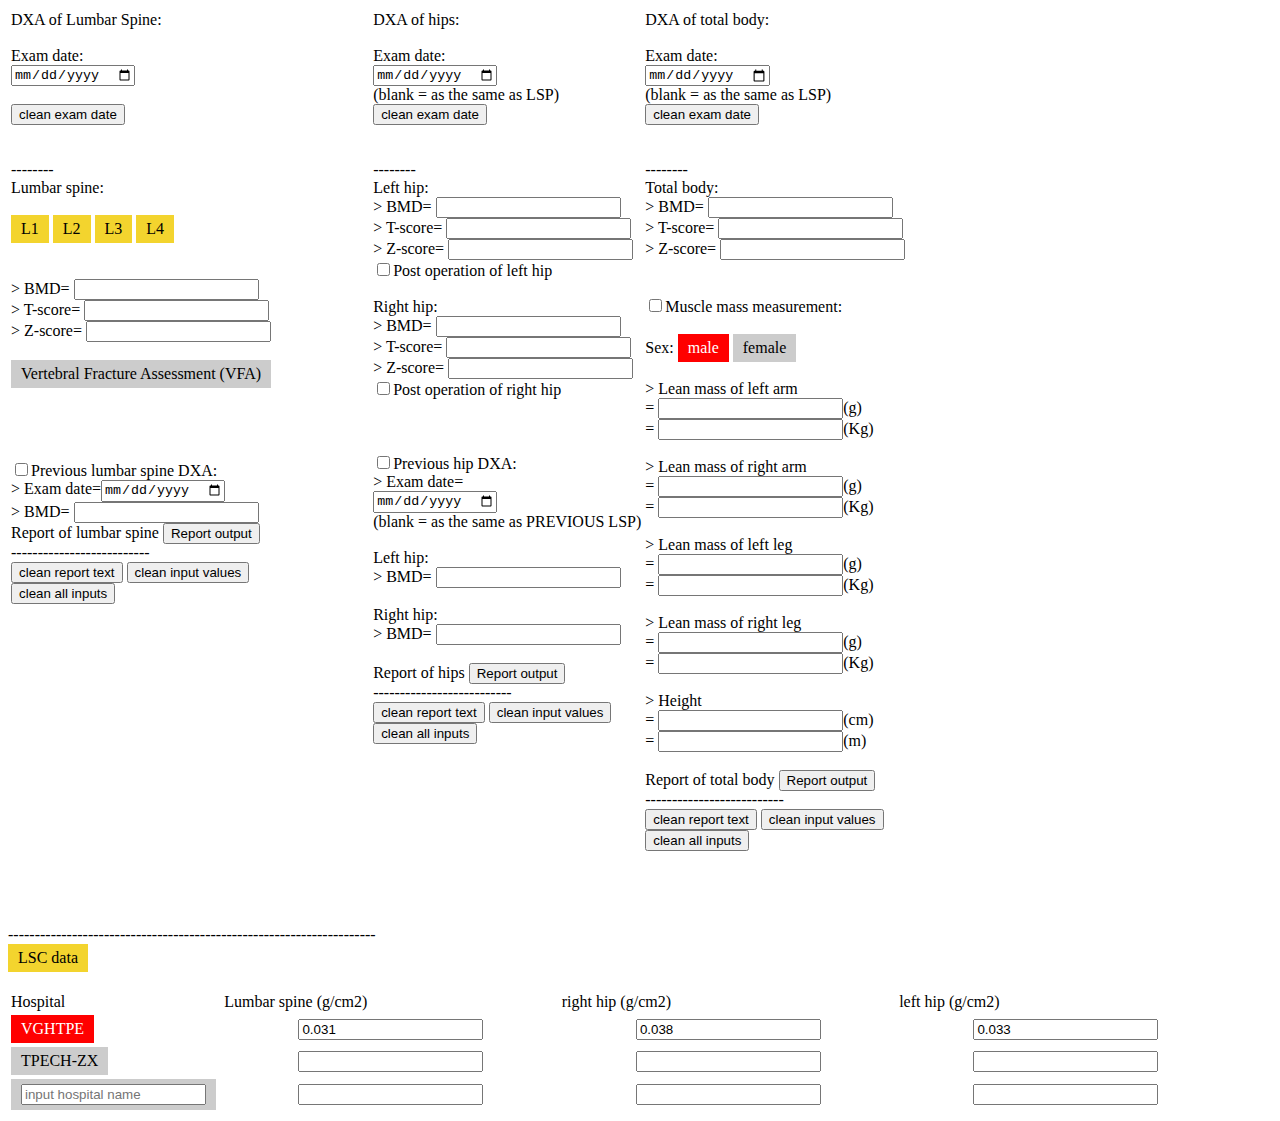
<file: docs/dxa/dxa_css.html>
<!doctype html>
<html>
<head>
    <meta http-equiv="content-type" content="text/html; charset=utf-8">
    <meta charset="UTF-8">
    <title>DXA</title>
    <script type="text/javascript" src="dxa.20170720.js"></script>
    <style type="text/css">
    .CSS_CHECKBOX input[type="checkbox"] {
	    display: none;
    }
    .CSS_CHECKBOX input[type="checkbox"] + label {
	    display: inline-block;
	    background-color: #ccc;
	    cursor: pointer;
	    padding: 5px 10px;
    }
    .CSS_CHECKBOX input[type="checkbox"]:checked + label {
	    background-color: #f3d42e;
    }
	.CSS_RADIO input[type="radio"] {
		display: none;
	}
	.CSS_RADIO input[type="radio"] + label {
		display: inline-block;
		background-color: #ccc;
		cursor: pointer;
		padding: 5px 10px;
	}
	.CSS_RADIO input[type="radio"]:checked + label {
		background-color: #f00;
		color: #fff;
	}
    </style>
</head>
<body>
<table border="0">
<tr>
    <td valign="top" width="40%">
        DXA of Lumbar Spine:
        <form id= "LSP_EXAM" name="LSP_EXAM">
        <br>Exam date:<br>
        <input type="date" id="LSP_EXAM_DATE"><br><br>
        <input type="button" value="clean exam date" onclick="this.form.reset();"><br>
        </form> 
        <br><br>
        --------<br>
        <form id= "DXA_LSP">
        Lumbar spine:<br><br>
        <div class="CSS_CHECKBOX">
        <input type="checkbox" id="FOV_L1" value="L1" checked="checked"><label for="FOV_L1">L1</label>        
        <input type="checkbox" id="FOV_L2" value="L2" checked="checked"><label for="FOV_L2">L2</label>        
        <input type="checkbox" id="FOV_L3" value="L3" checked="checked"><label for="FOV_L3">L3</label>        
        <input type="checkbox" id="FOV_L4" value="L4" checked="checked"><label for="FOV_L4">L4</label>
        </div>
        <br><br>
        > BMD= <input type="number" id="LSP_BMD"><br>
        > T-score= <input type="number" id="LSP_TSCORE"><br>
        > Z-score= <input type="number" id="LSP_ZSCORE"><br><br>
        
        <div class="CSS_CHECKBOX">
        <input type="checkbox" id="VFA" value="Vertebral Fracture Assessment (VFA):" onclick="ShowVFA()"><label for="VFA">Vertebral Fracture Assessment (VFA)</label>
        <br>
        <div id="VFA_TABLE" style="display:none">
        <table border="1">
            <tr>
            <td rowspan="2">Fx site</td>
            <td colspan="4">Genant grade</td>
            <td rowspan="2">VP</td>
            <td rowspan="2">Fix</td>
            <td rowspan="2">location</td>
            </tr>
                
            <tr>
            <td>X</td>
            <td>I</td>
            <td>II</td>
            <td>III</td>
            </tr>
                
            <tr>
            <td><input type="checkbox" id="FX_L5" value="L5"><label for="FX_L5">L5 </label></td>
            <td><input type="radio" name="FX_L5_GENANT" id="FX_L5_GENANT" value=0 checked="checked"></td>
            <td><input type="radio" name="FX_L5_GENANT" id="FX_L5_GENANT" value=1></td>
            <td><input type="radio" name="FX_L5_GENANT" id="FX_L5_GENANT" value=2></td>
            <td><input type="radio" name="FX_L5_GENANT" id="FX_L5_GENANT" value=3></td>
            <td><input type="checkbox" id="FX_L5_VP" value=1></td>
            <td><input type="checkbox" id="FX_L5_FIX" value=1></td>
            <td><input type="text" id="FX_L5_FIX_LOCATION" value=""></td>
            </tr>
                
            <tr>
            <td><input type="checkbox" id="FX_L4" value="L4"><label for="FX_L4">L4</label></td>
            <td><input type="radio" name="FX_L4_GENANT" id="FX_L4_GENANT" value=0 checked="checked"></td>
            <td><input type="radio" name="FX_L4_GENANT" id="FX_L4_GENANT" value=1></td>
            <td><input type="radio" name="FX_L4_GENANT" id="FX_L4_GENANT" value=2></td>
            <td><input type="radio" name="FX_L4_GENANT" id="FX_L4_GENANT" value=3></td>
            <td><input type="checkbox" id="FX_L4_VP" value=1></td>
            <td><input type="checkbox" id="FX_L4_FIX" value=1></td>
                        <td><input type="text" id="FX_L4_FIX_LOCATION" value=""></td>
            </tr>
                
            <tr>
            <td><input type="checkbox" id="FX_L3" value="L3"><label for="FX_L3">L3</label></td>
            <td><input type="radio" name="FX_L3_GENANT" id="FX_L3_GENANT" value=0 checked="checked"></td>
            <td><input type="radio" name="FX_L3_GENANT" id="FX_L3_GENANT" value=1></td>
            <td><input type="radio" name="FX_L3_GENANT" id="FX_L3_GENANT" value=2></td>
            <td><input type="radio" name="FX_L3_GENANT" id="FX_L3_GENANT" value=3></td>
            <td><input type="checkbox" id="FX_L3_VP" value=1></td>
            <td><input type="checkbox" id="FX_L3_FIX" value=1></td>
            <td><input type="text" id="FX_L3_FIX_LOCATION" value=""></td>
            </tr>
            
            <tr>
            <td><input type="checkbox" id="FX_L2" value="L2"><label for="FX_L2">L2</label></td>
            <td><input type="radio" name="FX_L2_GENANT" id="FX_L2_GENANT" value=0 checked="checked"></td>
            <td><input type="radio" name="FX_L2_GENANT" id="FX_L2_GENANT" value=1></td>
            <td><input type="radio" name="FX_L2_GENANT" id="FX_L2_GENANT" value=2></td>
            <td><input type="radio" name="FX_L2_GENANT" id="FX_L2_GENANT" value=3></td>
            <td><input type="checkbox" id="FX_L2_VP" value=1></td>
            <td><input type="checkbox" id="FX_L2_FIX" value=1></td>
            <td><input type="text" id="FX_L2_FIX_LOCATION" value=""></td>
            </tr>

            <tr>
            <td><input type="checkbox" id="FX_L1" value="L1"><label for="FX_L1">L1</label></td>
            <td><input type="radio" name="FX_L1_GENANT" id="FX_L1_GENANT" value=0 checked="checked"></td>
            <td><input type="radio" name="FX_L1_GENANT" id="FX_L1_GENANT" value=1></td>
            <td><input type="radio" name="FX_L1_GENANT" id="FX_L1_GENANT" value=2></td>
            <td><input type="radio" name="FX_L1_GENANT" id="FX_L1_GENANT" value=3></td>
            <td><input type="checkbox" id="FX_L1_VP" value=1></td>
            <td><input type="checkbox" id="FX_L1_FIX" value=1></td>
            <td><input type="text" id="FX_L1_FIX_LOCATION" value=""></td>
            </tr>

            <tr>
            <td><input type="checkbox" id="FX_T12" value="T12"><label for="FX_T12">T12</label></td>
            <td><input type="radio" name="FX_T12_GENANT" id="FX_T12_GENANT" value=0 checked="checked"></td>
            <td><input type="radio" name="FX_T12_GENANT" id="FX_T12_GENANT" value=1></td>
            <td><input type="radio" name="FX_T12_GENANT" id="FX_T12_GENANT" value=2></td>
            <td><input type="radio" name="FX_T12_GENANT" id="FX_T12_GENANT" value=3></td>
            <td><input type="checkbox" id="FX_T12_VP" value=1></td>
            <td><input type="checkbox" id="FX_T12_FIX" value=1></td>
            <td><input type="text" id="FX_T12_FIX_LOCATION" value=""></td>
            </tr>

            <tr>
            <td><input type="checkbox" id="FX_T11" value="T11"><label for="FX_T11">T11</label></td>
            <td><input type="radio" name="FX_T11_GENANT" id="FX_T11_GENANT" value=0 checked="checked"></td>
            <td><input type="radio" name="FX_T11_GENANT" id="FX_T11_GENANT" value=1></td>
            <td><input type="radio" name="FX_T11_GENANT" id="FX_T11_GENANT" value=2></td>
            <td><input type="radio" name="FX_T11_GENANT" id="FX_T11_GENANT" value=3></td>
            <td><input type="checkbox" id="FX_T11_VP" value=1></td>
            <td><input type="checkbox" id="FX_T11_FIX" value=1></td>
            <td><input type="text" id="FX_T11_FIX_LOCATION" value=""></td>
            </tr>

            <tr>
            <td><input type="checkbox" id="FX_T10" value="T10"><label for="FX_T10">T10</label></td>
            <td><input type="radio" name="FX_T10_GENANT" id="FX_T10_GENANT" value=0 checked="checked"></td>
            <td><input type="radio" name="FX_T10_GENANT" id="FX_T10_GENANT" value=1></td>
            <td><input type="radio" name="FX_T10_GENANT" id="FX_T10_GENANT" value=2></td>
            <td><input type="radio" name="FX_T10_GENANT" id="FX_T10_GENANT" value=3></td>
            <td><input type="checkbox" id="FX_T10_VP" value=1></td>
            <td><input type="checkbox" id="FX_T10_FIX" value=1></td>
            <td><input type="text" id="FX_T10_FIX_LOCATION" value=""></td>
            </tr>

            <tr>
            <td><input type="checkbox" id="FX_T9" value="T9"><label for="FX_T9">T9</label></td>
            <td><input type="radio" name="FX_T9_GENANT" id="FX_T9_GENANT" value=0 checked="checked"></td>
            <td><input type="radio" name="FX_T9_GENANT" id="FX_T9_GENANT" value=1></td>
            <td><input type="radio" name="FX_T9_GENANT" id="FX_T9_GENANT" value=2></td>
            <td><input type="radio" name="FX_T9_GENANT" id="FX_T9_GENANT" value=3></td>
            <td><input type="checkbox" id="FX_T9_VP" value=1></td>
            <td><input type="checkbox" id="FX_T9_FIX" value=1></td>
            <td><input type="text" id="FX_T9_FIX_LOCATION" value=""></td>
            </tr>

            <tr>
            <td><input type="checkbox" id="FX_T8" value="T8"><label for="FX_T8">T8</label></td>
            <td><input type="radio" name="FX_T8_GENANT" id="FX_T8_GENANT" value=0 checked="checked"></td>
            <td><input type="radio" name="FX_T8_GENANT" id="FX_T8_GENANT" value=1></td>
            <td><input type="radio" name="FX_T8_GENANT" id="FX_T8_GENANT" value=2></td>
            <td><input type="radio" name="FX_T8_GENANT" id="FX_T8_GENANT" value=3></td>
            <td><input type="checkbox" id="FX_T8_VP" value=1></td>
            <td><input type="checkbox" id="FX_T8_FIX" value=1></td>
            <td><input type="text" id="FX_T8_FIX_LOCATION" value=""></td>
            </tr>

            <tr>
            <td><input type="checkbox" id="FX_T7" value="T7"><label for="FX_T7">T7</label></td>
            <td><input type="radio" name="FX_T7_GENANT" id="FX_T7_GENANT" value=0 checked="checked"></td>
            <td><input type="radio" name="FX_T7_GENANT" id="FX_T7_GENANT" value=1></td>
            <td><input type="radio" name="FX_T7_GENANT" id="FX_T7_GENANT" value=2></td>
            <td><input type="radio" name="FX_T7_GENANT" id="FX_T7_GENANT" value=3></td>
            <td><input type="checkbox" id="FX_T7_VP" value=1></td>
            <td><input type="checkbox" id="FX_T7_FIX" value=1></td>
            <td><input type="text" id="FX_T7_FIX_LOCATION" value=""></td>
            </tr>

            <tr>
            <td><input type="checkbox" id="FX_T6" value="T6"><label for="FX_T6">T6</label></td>
            <td><input type="radio" name="FX_T6_GENANT" id="FX_T6_GENANT" value=0 checked="checked"></td>
            <td><input type="radio" name="FX_T6_GENANT" id="FX_T6_GENANT" value=1></td>
            <td><input type="radio" name="FX_T6_GENANT" id="FX_T6_GENANT" value=2></td>
            <td><input type="radio" name="FX_T6_GENANT" id="FX_T6_GENANT" value=3></td>
            <td><input type="checkbox" id="FX_T6_VP" value=1></td>
            <td><input type="checkbox" id="FX_T6_FIX" value=1></td>
            <td><input type="text" id="FX_T6_FIX_LOCATION" value=""></td>
            </tr>

            <tr>
            <td><input type="checkbox" id="FX_T5" value="T5"><label for="FX_T5">T5</label></td>
            <td><input type="radio" name="FX_T5_GENANT" id="FX_T5_GENANT" value=0 checked="checked"></td>
            <td><input type="radio" name="FX_T5_GENANT" id="FX_T5_GENANT" value=1></td>
            <td><input type="radio" name="FX_T5_GENANT" id="FX_T5_GENANT" value=2></td>
            <td><input type="radio" name="FX_T5_GENANT" id="FX_T5_GENANT" value=3></td>
            <td><input type="checkbox" id="FX_T5_VP" value=1></td>
            <td><input type="checkbox" id="FX_T5_FIX" value=1></td>
            <td><input type="text" id="FX_T5_FIX_LOCATION" value=""></td>
            </tr>
            
            <tr>
            <td><input type="checkbox" id="FX_T4" value="T4"><label for="FX_T4">T4</label></td>
            <td><input type="radio" name="FX_T4_GENANT" id="FX_T4_GENANT" value=0 checked="checked"></td>
            <td><input type="radio" name="FX_T4_GENANT" id="FX_T4_GENANT" value=1></td>
            <td><input type="radio" name="FX_T4_GENANT" id="FX_T4_GENANT" value=2></td>
            <td><input type="radio" name="FX_T4_GENANT" id="FX_T4_GENANT" value=3></td>
            <td><input type="checkbox" id="FX_T4_VP" value=1></td>
            <td><input type="checkbox" id="FX_T4_FIX" value=1></td>
            <td><input type="text" id="FX_T4_FIX_LOCATION" value=""></td>
            </tr>

            <tr>
            <td><input type="checkbox" id="FX_T3" value="T3"><label for="FX_T3">T3</label></td>
            <td><input type="radio" name="FX_T3_GENANT" id="FX_T3_GENANT" value=0 checked="checked"></td>
            <td><input type="radio" name="FX_T3_GENANT" id="FX_T3_GENANT" value=1></td>
            <td><input type="radio" name="FX_T3_GENANT" id="FX_T3_GENANT" value=2></td>
            <td><input type="radio" name="FX_T3_GENANT" id="FX_T3_GENANT" value=3></td>
            <td><input type="checkbox" id="FX_T3_VP" value=1></td>
            <td><input type="checkbox" id="FX_T3_FIX" value=1></td>
            <td><input type="text" id="FX_T3_FIX_LOCATION" value=""></td>
            </tr>

            <tr>
            <td><input type="checkbox" id="FX_T2" value="T2"><label for="FX_T2">T2</label></td>
            <td><input type="radio" name="FX_T2_GENANT" id="FX_T2_GENANT" value=0 checked="checked"></td>
            <td><input type="radio" name="FX_T2_GENANT" id="FX_T2_GENANT" value=1></td>
            <td><input type="radio" name="FX_T2_GENANT" id="FX_T2_GENANT" value=2></td>
            <td><input type="radio" name="FX_T2_GENANT" id="FX_T2_GENANT" value=3></td>
            <td><input type="checkbox" id="FX_T2_VP" value=1></td>
            <td><input type="checkbox" id="FX_T2_FIX" value=1></td>
            <td><input type="text" id="FX_T2_FIX_LOCATION" value=""></td>
            </tr>
            
            <tr>
            <td><input type="checkbox" id="FX_T1" value="T1"><label for="FX_T1">T1</label></td>
            <td><input type="radio" name="FX_T1_GENANT" id="FX_T1_GENANT" value=0 checked="checked"></td>
            <td><input type="radio" name="FX_T1_GENANT" id="FX_T1_GENANT" value=1></td>
            <td><input type="radio" name="FX_T1_GENANT" id="FX_T1_GENANT" value=2></td>
            <td><input type="radio" name="FX_T1_GENANT" id="FX_T1_GENANT" value=3></td>
            <td><input type="checkbox" id="FX_T1_VP" value=1></td>
            <td><input type="checkbox" id="FX_T1_FIX" value=1></td>
            <td><input type="text" id="FX_T1_FIX_LOCATION" value=""></td>
            </tr>
                            
        </table>
                
        <input type="checkbox" id="G3_NOT_SURE" value=""> (Grade 3 cannot be sure)<br>
        If the fracture is neither due to traumatic injury nor bone metastasis, <br>
        according to WHO criteria, the result showed <br>
        Grade 3 severe osteoporosis with fragility fracture;<br>
        otherwise, <br>
        Grade 0 normal bone density (T score >= -1.0).<br>
        Grade 1 osteopenia (-2.5 < T score < -1.0).<br>
        Grade 2 osteoporosis (T score <= -2.5).<br>
        Suggest clinical correlation.<br>
        
        </div>
        </div>        
        <br><br><br><br> 
        <input type="checkbox" id="PREVIOUS_LSP" value="">Previous lumbar spine DXA:<br>
        > Exam date=<input type="date" id="PREVIOUS_LSP_EXAM_DATE"><br>
        > BMD= <input type="number" id="PREVIOUS_LSP_EXAM_LSP_BMD"><br>
     
        Report of lumbar spine <input type="button" value="Report output" onclick="DXA_REPORTING()"><br>

        --------------------------<br>
        <input type="button" value="clean report text" onclick="javascript:parent.frames['DXA_RESULT'].document.write('<html> <body bgcolor=bisque> </body></html>');">
        <input type="button" value="clean input values" onclick="this.form.reset();"><br>
        <input type="button" value="clean all inputs" onclick="javascript:document.getElementById('DXA_LSP').reset();javascript:document.getElementById('DXA_HIP').reset();javascript:document.getElementById('DXA_BODY').reset();"><br>



        </form>	
    </td>

    <td valign="top" width="30%">
        DXA of hips:
        <form id= "HIP_EXAM" name="HIP_EXAM">     
        <br>Exam date:<br>
        <input type="date" id="HIP_EXAM_DATE"><br>
        (blank = as the same as LSP)<br>
        <input type="button" value="clean exam date" onclick="this.form.reset();"><br>
        </form>
        <br><br>
        --------<br>
        <form id= "DXA_HIP">

        Left hip:<br>
        <div id="DIV_LH" style="display:block">
        > BMD= <INPUT TYPE="number" ID="LH_BMD"><br>
        > T-score= <INPUT TYPE="number" ID="LH_TSCORE"><br>
        > Z-score= <INPUT TYPE="number" ID="LH_ZSCORE"><br>
        </div>
        <input type="checkbox" ID="LH_OP" value="" onclick="HideLH()">Post operation of left hip<br><br>
        Right hip:<br>
        <div id="DIV_RH" style="display:block">
        > BMD= <INPUT TYPE="number" ID="RH_BMD"><br>
        > T-score= <INPUT TYPE="number" ID="RH_TSCORE"><br>
        > Z-score= <INPUT TYPE="number" ID="RH_ZSCORE"><br>
        </div>
        <input type="checkbox" ID="RH_OP" value="" onclick="HideRH()">Post operation of right hip<br><br><br><br>
     
        <input type="checkbox" ID="PREVIOUS_HIP" value="">Previous hip DXA:<br>
        > Exam date=<br>
        <INPUT TYPE="date" ID="PREVIOUS_HIP_EXAM_DATE"><br>(blank = as the same as PREVIOUS LSP)<br><br>
        Left hip:<br>
        > BMD= <INPUT TYPE="number" ID="PREVIOUS_HIP_EXAM_LH_BMD"><br><br>
        Right hip:<br>
        > BMD= <INPUT TYPE="number" ID="PREVIOUS_HIP_EXAM_RH_BMD"><br><br>

        Report of hips <input type="button" value="Report output" onclick="DXA_REPORTING()"><br>
    
        --------------------------<br>
        <input type="button" value="clean report text" onclick="javascript:parent.frames['DXA_RESULT'].document.write('<html> <body bgcolor=bisque> </body></html>');">
	    <input type="button" value="clean input values" onclick="this.form.reset();"><br>
        <input type="button" value="clean all inputs" onclick="javascript:document.getElementById('DXA_LSP').reset();javascript:document.getElementById('DXA_HIP').reset();javascript:document.getElementById('DXA_BODY').reset();"><br>

        </form>	
    </td>

    <td valign="top" width="30%">
        DXA of total body:
        <form id= "BODY_EXAM">
        <br>Exam date:<br>
        <input type="date" id="BODY_EXAM_DATE"><br>
        (blank = as the same as LSP)<br>
        <input type="button" value="clean exam date" onclick="this.form.reset();"><br>
        </form> 
        <br><br>
        --------<br>
        <form id= "DXA_BODY">
        Total body:<br>
        > BMD= <INPUT TYPE="number" id="BODY_BMD"><br>
        > T-score= <INPUT TYPE="number" id="BODY_TSCORE"><br>
        > Z-score= <INPUT TYPE="number" id="BODY_ZSCORE"><br><br><br>
        <input type="checkbox" id="BODY_MUSCLE" value="">Muscle mass measurement:<br><br>
        
        <div class="CSS_RADIO">
        Sex:    
        <input type="radio" id="BOX_SEX_MALE" name="BODY_SEX" value="1" checked="checked"><label for="BOX_SEX_MALE">male</label> 
        <input type="radio" id="BOX_SEX_FEMALE" name="BODY_SEX" value="0"><label for="BOX_SEX_FEMALE">female</label><br><br>
        </div>
        > Lean mass of left arm  <br>= <INPUT TYPE="number" id="BODY_LALM_G">(g) <br>= <INPUT TYPE="number" id="BODY_LALM_KG">(Kg)<br><br>
        > Lean mass of right arm <br>= <INPUT TYPE="number" id="BODY_RALM_G">(g) <br>= <INPUT TYPE="number" id="BODY_RALM_KG">(Kg)<br><br>
        > Lean mass of left leg  <br>= <INPUT TYPE="number" id="BODY_LLLM_G">(g) <br>= <INPUT TYPE="number" id="BODY_LLLM_KG">(Kg)<br><br>
        > Lean mass of right leg <br>= <INPUT TYPE="number" id="BODY_RLLM_G">(g) <br>= <INPUT TYPE="number" id="BODY_RLLM_KG">(Kg)<br><br>
        > Height <br>= <INPUT TYPE="number" id="BODY_HEIGHT_CM">(cm) <br>= <INPUT TYPE="number" id="BODY_HEIGHT_M">(m) <br><br>

        Report of total body <input type="button" value="Report output" onclick="DXA_REPORTING()"><br>
    
        --------------------------<br>
        <input type="button" value="clean report text" onclick="javascript:parent.frames['DXA_RESULT'].document.write('<html> <body bgcolor=bisque> </body></html>');">
        <input type="button" value="clean input values" onclick="this.form.reset();"><br>
        <input type="button" value="clean all inputs" onclick="javascript:document.getElementById('DXA_LSP').reset();javascript:document.getElementById('DXA_HIP').reset();javascript:document.getElementById('DXA_BODY').reset();"><br>
        
        </form>     
    </td>
</tr>
</table>

<br><br><br><br>
---------------------------------------------------------------------<br>
<div class="CSS_CHECKBOX">
<input type="checkbox" id="LSC_DATA" value="1" checked="checked"><label for="LSC_DATA">LSC data</label>
</div>
<br>
<div class="CSS_RADIO">
<table>
    <tr>
        <td width="17%">Hospital</td>
        <td width="27%">Lumbar spine (g/cm2)</td>
        <td width="27%">right hip (g/cm2)</td>
        <td width="27%">left hip (g/cm2)</td>
    </tr>
    <tr>
        <td><input type="radio" id="LSC_CHOICE_VGHTPE" name="LSC_CHOICE" value="VGHTPE" checked="checked"><label for="LSC_CHOICE_VGHTPE">VGHTPE</label></td>
        <td align="center" valign="center"><INPUT TYPE="number" ID="LSC_LSP_VGHTPE" value=0.031></td>
        <td align="center" valign="center"><INPUT TYPE="number" ID="LSC_RH_VGHTPE" value=0.038></td>
        <td align="center" valign="center"><INPUT TYPE="number" ID="LSC_LH_VGHTPE" value=0.033></td>                
    </tr>
        <tr>
        <td><input type="radio" id="LSC_CHOICE_TPECHZX" name="LSC_CHOICE" value="TPECHZX"><label for="LSC_CHOICE_TPECHZX">TPECH-ZX</label></td>
        <td align="center" valign="center"><INPUT TYPE="number" ID="LSC_LSP_TPECHZX"></td>
        <td align="center" valign="center"><INPUT TYPE="number" ID="LSC_RH_TPECHZX"></td>
        <td align="center" valign="center"><INPUT TYPE="number" ID="LSC_LH_TPECHZX"></td>
    </tr>
        <tr>
        <td><input type="radio" id="LSC_CHOICE_OTHERS" name="LSC_CHOICE" value="OTHERS"><label for="LSC_CHOICE_OTHERS">  <INPUT TYPE="text" ID="LSC_OTHER" value="" placeholder="input hospital name"></label></td>
        <td align="center" valign="center"><INPUT TYPE="number" ID="LSC_LSP_OTHER"></td>
        <td align="center" valign="center"><INPUT TYPE="number" ID="LSC_RH_OTHER"></td>
        <td align="center" valign="center"><INPUT TYPE="number" ID="LSC_LH_OTHER"></td>
    </tr>
</table>
</div>

</body>
</html>
</file>
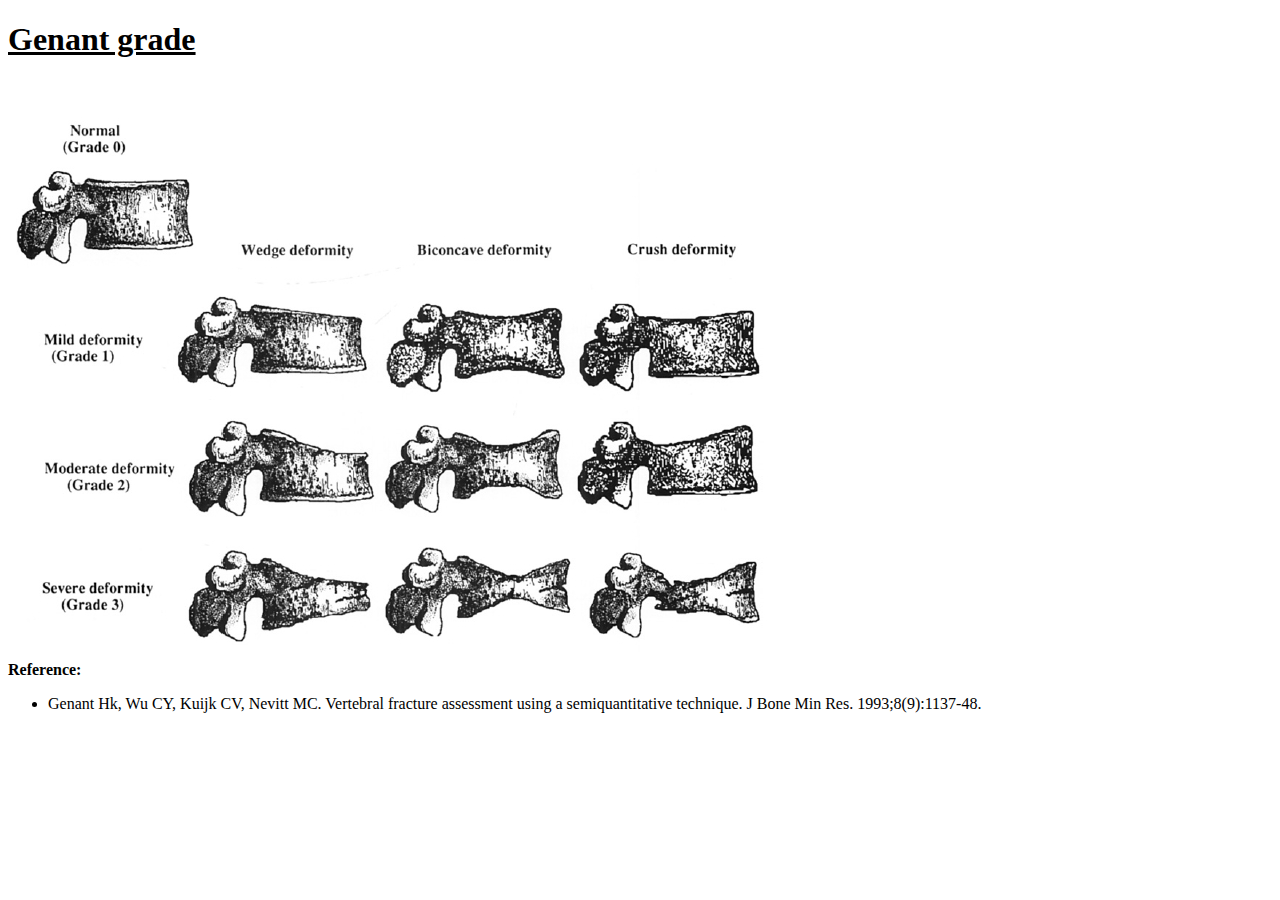
<file: docs/dxa/genant_grade.html>
<!doctype html>
<html>
<head>
    <meta http-equiv="content-type" content="text/html; charset=utf-8">
    <meta charset="UTF-8">
    <title>Genant grade</title>
</head>
<body>
    <H1><u>Genant grade</u></H1><br><br>
    <img src="genant_grade.jpg" alt="Genant grade" title="Genant grade">
    <br>
    <b>Reference:</b><br>
    <ul>
    <li>
    Genant Hk, Wu CY, Kuijk CV, Nevitt MC. Vertebral fracture assessment using a semiquantitative technique. J Bone Min Res. 1993;8(9):1137-48.
    </li>
    </ul>
</body>
</html>
</file>
